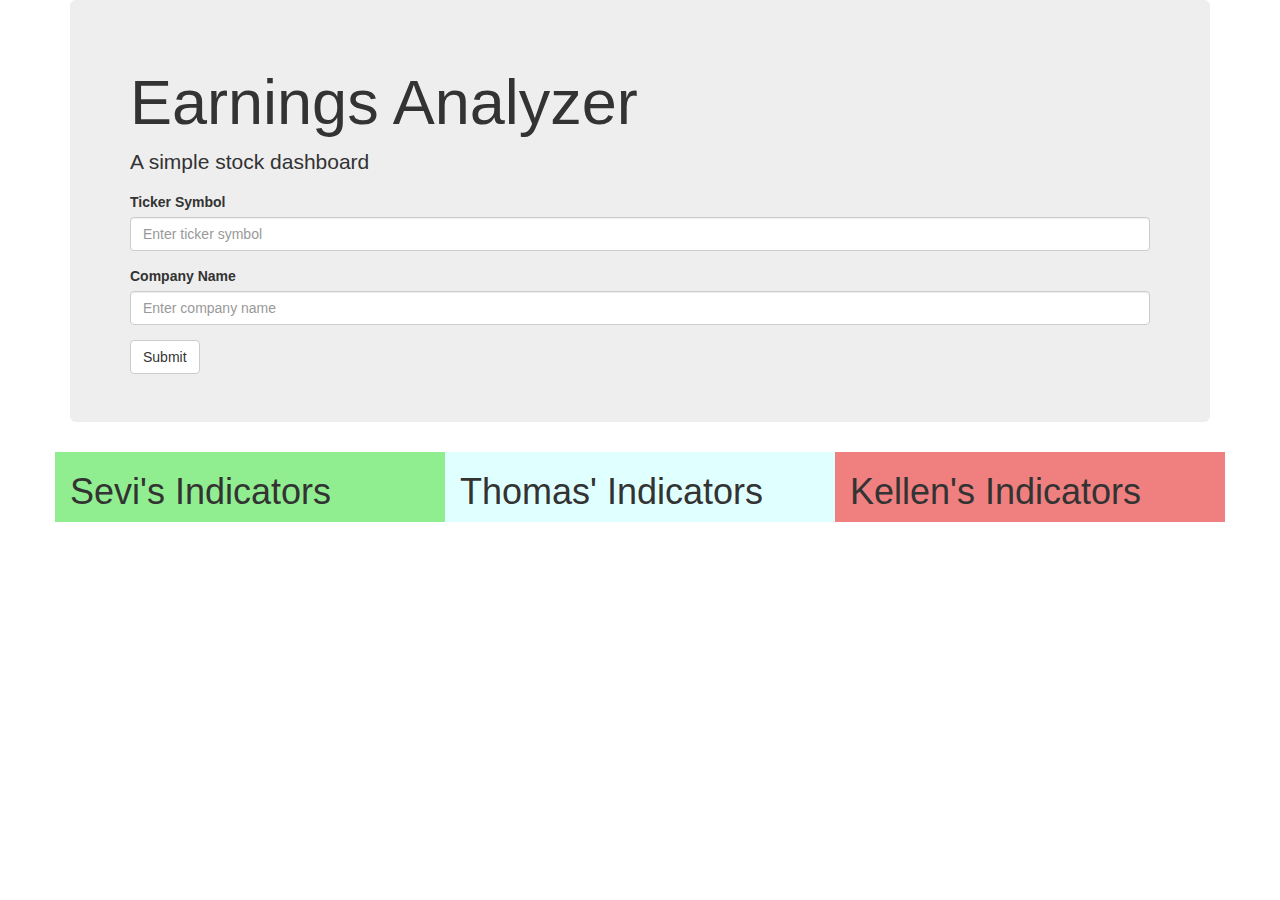
<file: index.html>
<!DOCTYPE html>
<html lang="en">
<head>
    <meta charset="UTF-8">
    <meta http-equiv="X-UA-Compatible" content="IE=edge">
    <meta name="viewport" content="width=device-width, initial-scale=1.0">
    <title>Stockbot</title>
    <!-- install bootstrap from cdn -->
    <link rel="stylesheet" href="https://maxcdn.bootstrapcdn.com/bootstrap/3.3.7/css/bootstrap.min.css">
    <!-- also install jquery -->
    <script src="https://ajax.googleapis.com/ajax/libs/jquery/3.2.1/jquery.min.js"></script>
    <!-- also install bootstrap js -->
    <script src="https://maxcdn.bootstrapcdn.com/bootstrap/3.3.7/js/bootstrap.min.js"></script>
    <!-- also install font awesome -->
    <link rel="stylesheet" href="https://cdnjs.cloudflare.com/ajax/libs/font-awesome/4.7.0/css/font-awesome.min.css">


    <!-- import the index.css -->
    <link rel="stylesheet" href="index.css">
</head>
<body>
    <div class="container">
        <div class="jumbotron">
            <h1>Earnings Analyzer</h1>
            <p>A simple stock dashboard</p>

            <!-- create a form to enter a ticker symbol and company name, execute main.py when the button is clicked-->
            <form action="main.py" method="post">
                <div class="form-group">
                    <label for="ticker">Ticker Symbol</label>
                    <input type="text" class="form-control" id="ticker" name="ticker" placeholder="Enter ticker symbol">
                </div>
                <div class="form-group">
                    <label for="company">Company Name</label>
                    <input type="text" class="form-control" id="company" name="company" placeholder="Enter company name">
                </div>
                <button type="submit" class="btn btn-default">Submit</button>
        </div>
    </div>



    <div class="container">
        
        <div class="row">
            <div class="col-md-6 col-lg-4 col-sm-11 a">
                <h1>Sevi's Indicators</h1>
                
            </div>
            <div class="col-md-4 col-lg-4 col-sm-11 b">
                <h1>Thomas' Indicators</h1>
                
            </div>
            <div class="col-md-4 col-lg-4 col-sm-11 c">
                <h1>Kellen's Indicators</h1>
                
            </div>
        </div>
    </div>
</body>
</html>
</file>
<file: index.css>
.a{
    background-color: lightgreen;
}
.b{
    background-color: lightcyan !important;
}
.c{
    background-color: lightcoral;
}
</file>
